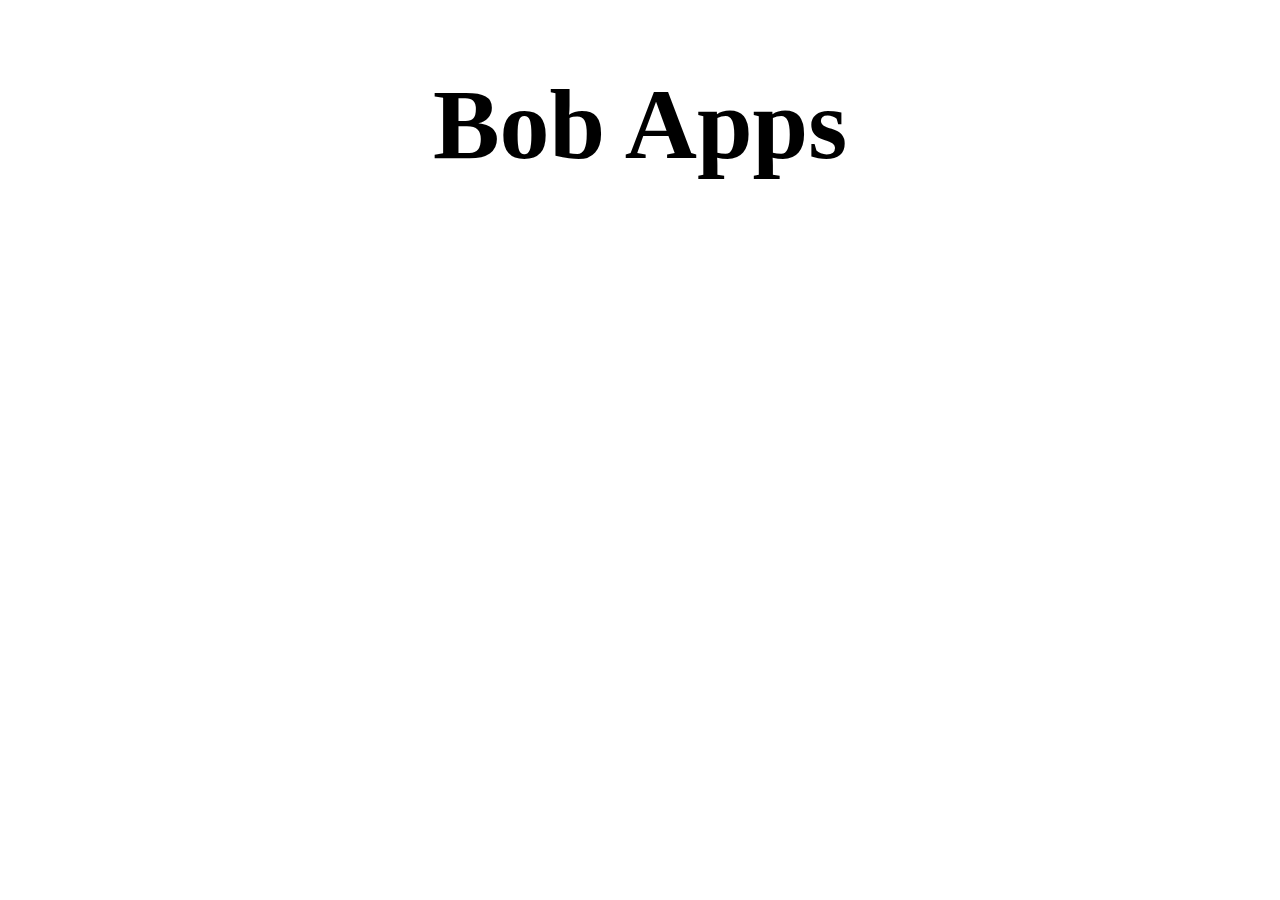
<file: index.html>
<!DOCTYPE html>

<html>
<head>
    <title>Bob Apps</title>
    <link rel="stylesheet" href="styles.css">
</head>

<!--

#4A235A
#6B3A65
#8F5671
#B3737F
#D9908D

-->

<body>
    <h1>Bob Apps</h1>
</body>
</html>
</file>
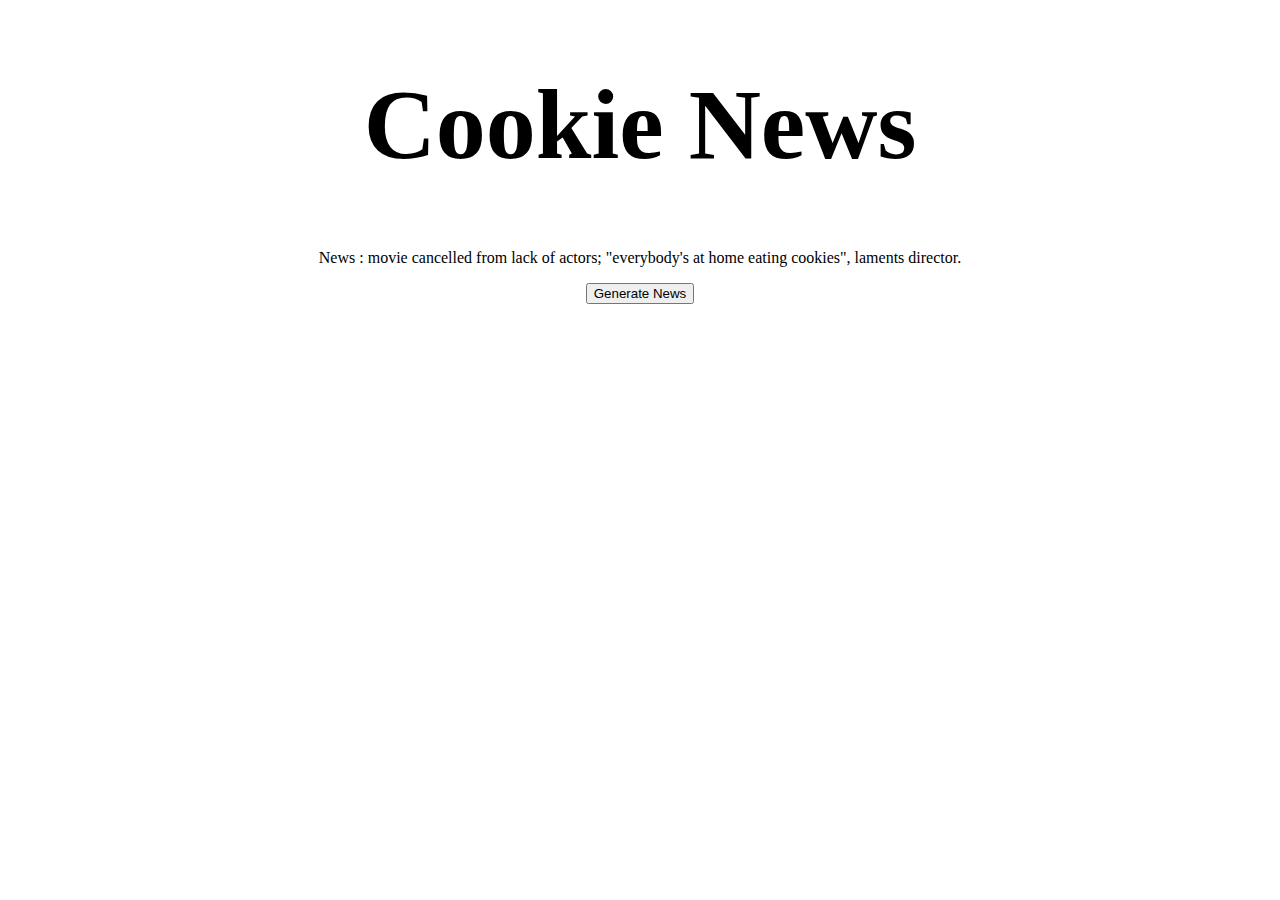
<file: ccnews-ticker/index.html>
<!DOCTYPE html>

<html>
<head>
	<title>Cookie Clicker News | Bob Apps</title>
	<link rel="stylesheet" href="../styles.css">
</head>

<body>
	<h1>Cookie News</h1>
	<p id="news"></p>
	<button onclick="on_click()">Generate News</button>

	<script src="script.js"></script>
</body>
</html>
</file>
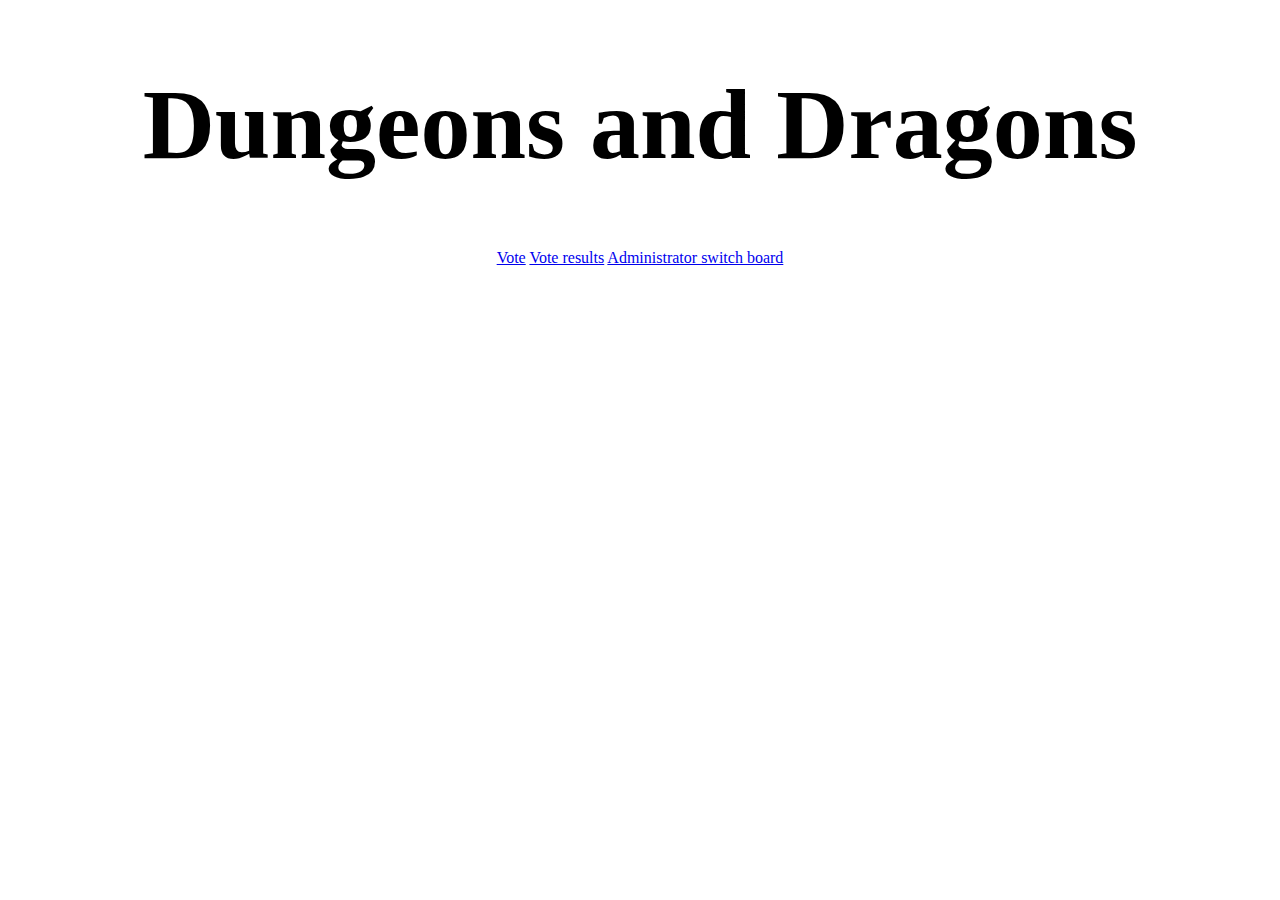
<file: dnd/index.html>
<!DOCTYPE html>

<html>
<head>
    <title>D&D Home Page | Bob Apps</title>
    <link rel="stylesheet" href="../styles.css">
</head>

<body>
    <h1>Dungeons and Dragons</h1>
    
    <a href="vote/index.html">Vote</a>
    <a href="results/index.html">Vote results</a>
    <a href="panel/index.html">Administrator switch board</a>
</body>
</html>
</file>
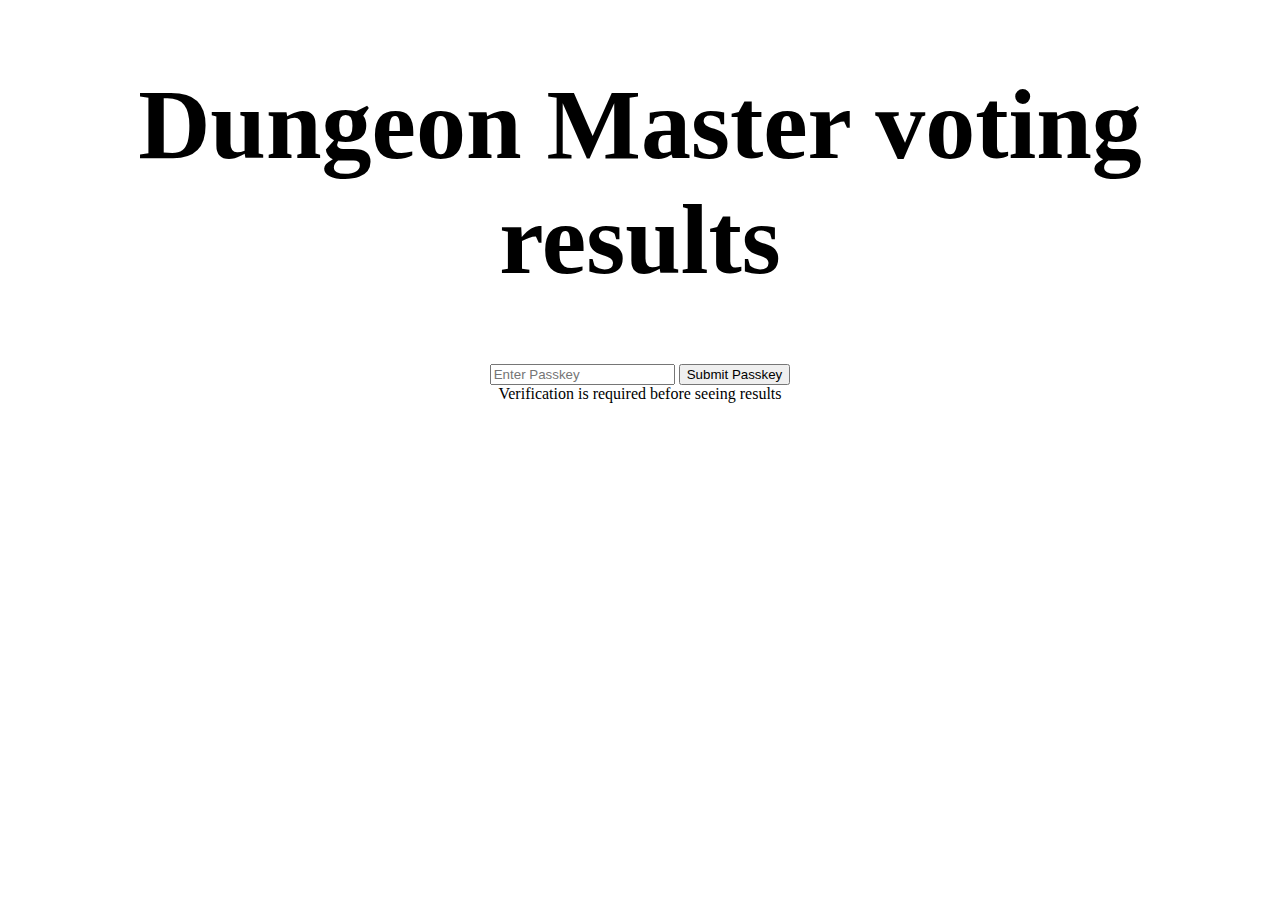
<file: dnd/results/index.html>
<!DOCTYPE html>

<html>
<head>
	<title>DM Results | Bob Apps</title>
	<link rel="stylesheet" href="../../styles.css">
</head>

<body>
	<h1>Dungeon Master voting results</h1>
    
	<input id="pass" type="password" placeholder="Enter Passkey">
	<button id="submit-passkey" onclick="display_results()">Submit Passkey</button>
	<br>
	<button id="show-votes" onclick="build_vote_table()" style="display: none;">Show all voters and their votes</button>

	<div id="result">Verification is required before seeing results</div>
	<div class="vote-table" id="vote-table"></div>

	<script>
		const publicResult = await fetch_from_server("getResultPublic");
		
		if (publicResult.error) {
				document.getElementById("result").innerText = `Error: ${publicResult.error}`
		}
		
		else if (publicResult.tie) {
				document.getElementById("result").innerText = `It has been determined to be a tie! The tied candidates are: ${winnerData.candidates.join(", ")}`;
		} else if (publicResult.winner) {
				document.getElementById("result").innerText = `The winner is: ${winnerData.winner}!`;
		} else {
				document.getElementById("result").innerText = publicResult;
		}
	
		function make_table_box(type, name) {
			let box = document.createElement(type);
			box.textContent = name;
			return box;	
		}

		async function build_vote_table() {
			const div = document.getElementById("vote-table");
			const tableSubmit = document.getElementById("show-votes");

			div.innerText = "Loading table...";
			tableSubmit.disabled = true;

			const dataObj = await fetch_from_server("getData");
		
			if (!dataObj || !Array.isArray(dataObj.data)) {
				div.innerText = "Failed to load table!";
				tableSubmit.disabled = false;
				return;
			}

			const data = dataObj.data;
			const table = document.createElement("table");

			const headerRow = document.createElement("tr");
			headerRow.appendChild(make_table_box("th", "Timestamp"));
			headerRow.appendChild(make_table_box("th", "Email Address"));

			for (let candidate in data[0]["Votes"]) {
				headerRow.appendChild(make_table_box("th", candidate));
			}
			table.appendChild(headerRow);

			data.forEach(entry => {
				const row = document.createElement("tr");
				row.appendChild(make_table_box("td", entry["Timestamp"]));
				row.appendChild(make_table_box("td", entry["Email Address"]));

				for (let candidate in entry["Votes"]) {
					row.appendChild(make_table_box("td", entry["Votes"][candidate]));
				}
				table.appendChild(row);
			});

			div.innerText = "";
			div.appendChild(table);
		}

		async function display_results() {		
			const resultOutput = document.getElementById("result");
			const passkey = document.getElementById("pass");
			const passSubmit = document.getElementById("submit-passkey");

			const winnerData = await fetch_from_server("getResult");

			resultOutput.innerText = "Loading...";
			passkey.disabled = true;
			passSubmit.disabled = true;
		
			if (winnerData.error) {
				if (winnerData.error === "Unauthorised") {
					document.getElementById("result").innerText = "Error: Invalid passkey.";
				} else {
					document.getElementById("result").innerText = `Error: ${winnerData.error}`
				}
				
				passkey.disabled = false;
				passSubmit.disabled = false;
				return;
			}
			
			document.getElementById("show-votes").style.display = "inline-block";
			if (winnerData.tie) {
				resultOutput.innerText = `It has been determined to be a tie! The tied candidates are: ${winnerData.candidates.join(", ")}`;
			} else if (winnerData.winner) {
				resultOutput.innerText = `The winner is: ${winnerData.winner}!`;
			} else {
				resultOutput.innerText = "Unexpected error: No winner or tie info returned.";
				passkey.disabled = false;
				passSubmit.disabled = false;
			}
		}

		async function fetch_from_server(task) {
			const passkey = document.getElementById("pass").value;
			const baseUrl = "https://script.google.com/macros/s/AKfycbzhCFdro6Txm_8liWx76xh4kftV7_jLfi45bHNeu-WXdCz-F2XQcVgsFNrPE59WA6lE/exec";

			const url = new URL(baseUrl);
			url.searchParams.append("passkey", passkey);
			url.searchParams.append("task", task);

			const response = await fetch(url.toString());
			if (!response.ok) {
				throw new Error(`Server error: ${response.status}`);
			}

			const data = await response.json();
			return data;
		}
	</script>
</body>
</html>
</file>
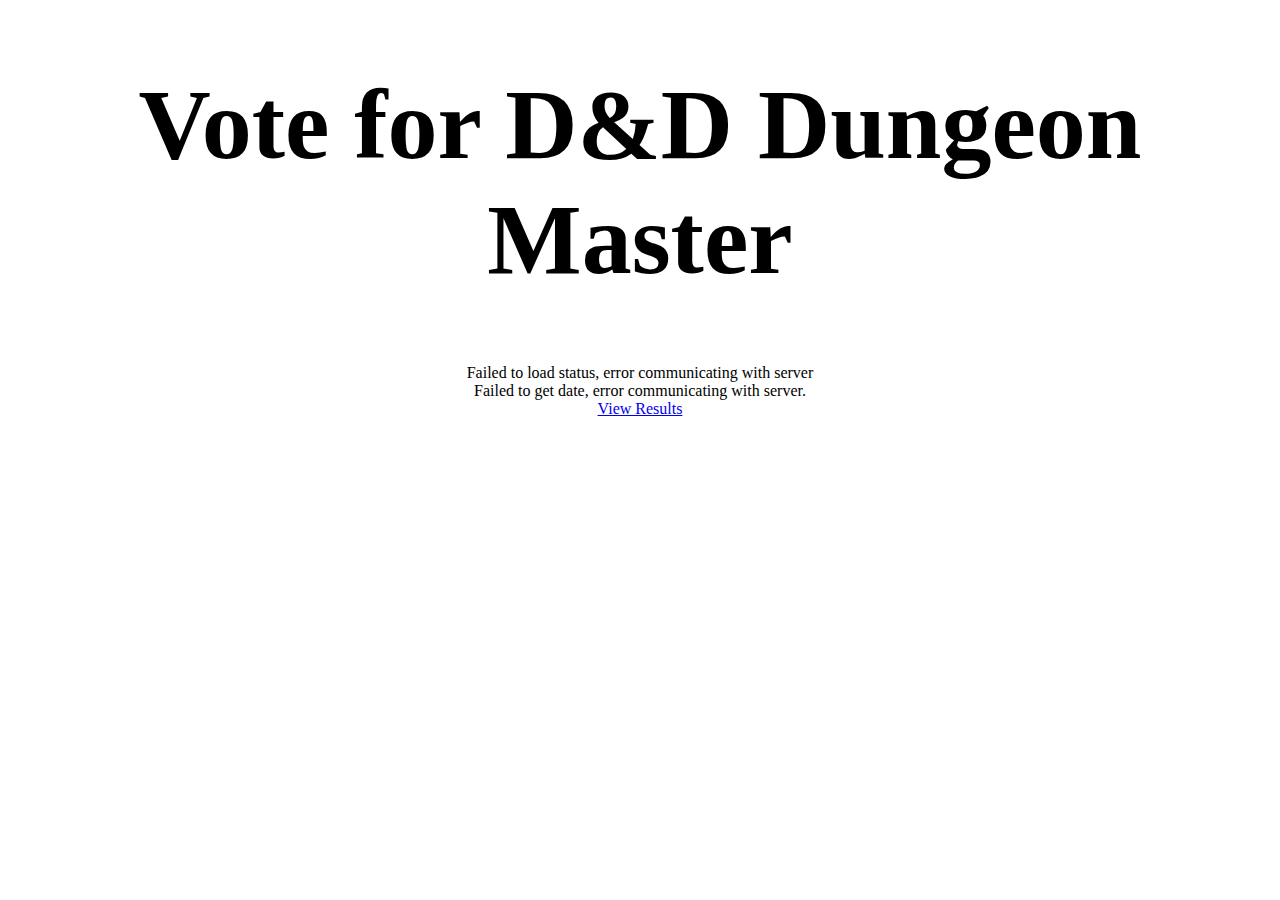
<file: dnd/vote/index.html>
<!DOCTYPE html>

<html>
<head>
	<title>Vote for DM | Bob Apps</title>
	<link rel="stylesheet" href="../../styles.css">
</head>

<body>
	<h1>Vote for D&D Dungeon Master</h1>
	<div id="status-view">Loading status...</div>
	<div id="date-view">Loading dates...</div>

	<iframe id="form" src="https://docs.google.com/forms/d/e/1FAIpQLScycqTCgzFfWXxJrkmVXyvz20IosDH7WKve2mGr9xidK3sFuQ/viewform?embedded=true" width="640" height="1147" frameborder="0" marginheight="0" marginwidth="0" style="display: none;">Loading…</iframe>
	<a href="../results/index.html">View Results</a>

	<script>
		window.onload = function() {
			get_status();
			get_date();
		}

		async function fetch_from_server(task) {
			const baseUrl = "https://script.google.com/macros/s/AKfycbzhCFdro6Txm_8liWx76xh4kftV7_jLfi45bHNeu-WXdCz-F2XQcVgsFNrPE59WA6lE/exec";
			const url = new URL(baseUrl);
			url.searchParams.append("task", task);

			const response = await fetch(url.toString());
			if (!response.ok) {
				throw new Error(`Server error: ${response.status}`);
			}

			const data = await response.json();
			return data;
		}
		async function get_status() {
			const outBox = document.getElementById("status-view");
			const form = document.getElementById("form");
				
			try {
				const response = await fetch_from_server("getActiveVoting");
				if (response.checked) {
					outBox.innerText = "Form Status: Open";
					form.style.display = "block";
				} else {
					outBox.innerText = "Form Status: Closed";
					form.remove();
				}
			} catch (err) {
				console.log("Error fetching status:" + err);
				outBox.innerText = "Failed to load status, error communicating with server";
			}
		}

		async function get_date() {
			const outBox = document.getElementById("date-view");
			
			try {
				const response = await fetch_from_server("getDateforAAV");
				if (response.startDate !== "None" && response.endDate !== "None") {
					var startDate = new Date(response.startDate).toDateString();
					var endDate = new Date (response.endDate).toDateString();

					outBox.innerText = "From " + startDate + " Until " + endDate;
				} else {
					outBox.innerText = "No date has been set.";
				}
			} catch (err) {
				console.error("Error fetching date:", err);
				outBox.innerText = "Failed to get date, error communicating with server.";
			}
			
		}
	</script>
</body>
</html>
</file>
<file: styles.css>
body {
	text-align: center;
}

h1 {
	font-size: 100px;
}

h2 {
	font-size: 80px;
}

.vote-table, table, th, td {
	border: 1px solid grey;
	border-collapse: collapse;
	padding: 15px;
	margin: 20px auto;
	width: 60%;
}

.vote-table {
	display: block;
	margin: 0 auto;
	border: none;
	overflow-x: auto;
}

table {
	width: 100%;
}

th, td {
	text-align: center;
}

.switch-board {
	border: 1px dashed grey;
	padding: 15px;
	margin: 20px auto;
	width: 40%;
}

.switch-board > div {
	margin: 15px;
}

.datetodate-selector {
	border: 1px dotted grey;
	padding: 8px;
	margin: 0 auto;
}

/* Toggle switch (w3schools) */
.switch {
	position: relative;
	display: inline-block;
	width: 60px;
	height: 34px;
}

/* Hide default HTML checkbox */
.switch input {
	opacity: 0;
	width: 0;
	height: 0;
}

/* The slider */
.slider {
	position: absolute;
	cursor: pointer;
	top: 0;
	left: 0;
	right: 0;
	bottom: 0;
	background-color: #ccc;
	-webkit-transition: .4s;
	transition: .4s;
}

.slider:before {
	position: absolute;
	content: "";
	height: 26px;
	width: 26px;
	left: 4px;
	bottom: 4px;
	background-color: white;
	-webkit-transition: .4s;
	transition: .4s;
}

input:checked + .slider {
	background-color: #2196F3;
}

input:focus + .slider {
	box-shadow: 0 0 1px #2196F3;
}

input:checked + .slider:before {
	-webkit-transform: translateX(26px);
	-ms-transform: translateX(26px);
	transform: translateX(26px);
}

/* Rounded sliders */
.slider.round {
	border-radius: 34px;
}

.slider.round:before {
	border-radius: 50%;
}

@media (max-width: 768px) {
	.vote-table {
		width: 100%;
	}

	h1 {
		font-size: 40px;
	}

	h2 {
		font-size: 30px;
	}
}
</file>
